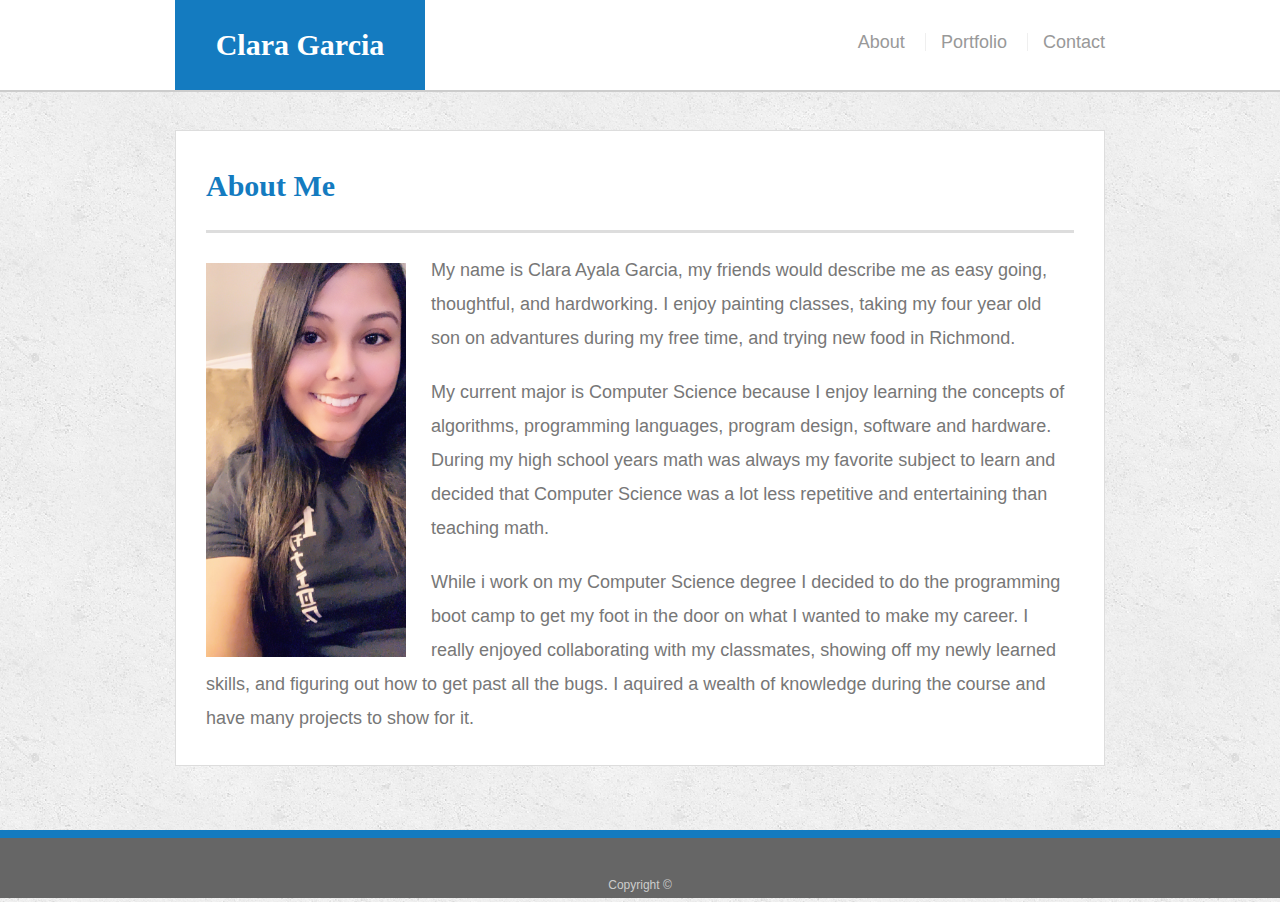
<file: index.html>
<!doctype html>
<html lang="en-us">

<head>
  <link rel="stylesheet" href="https://stackpath.bootstrapcdn.com/bootstrap/4.3.1/css/bootstrap.min.css"
    integrity="sha384-ggOyR0iXCbMQv3Xipma34MD+dH/1fQ784/j6cY/iJTQUOhcWr7x9JvoRxT2MZw1T" crossorigin="anonymous">
  <meta charset="UTF-8">
  <meta name="viewport" content="width=device-width, initial-scale=1">
  <title>About | Clara Garcia</title>
  <link rel="stylesheet" type="text/css" href="style.css">
</head>

<body>

  <header id="masthead">
    <div id="firstcontainer" class="container">
      <a href="index.html" id="logo">Clara Garcia</a>
      <nav>
        <a href="index.html">About</a>
        <a href="portfolio.html">Portfolio</a>
        <a href="contact.html">Contact</a>
      </nav>
    </div>
  </header>

  <div id="main-container" class="container">
    <section class="main-section">
      <h1>About Me</h1>

      <img src="me.JPG" class="auth-image" alt="Your Name">

      <p>My name is Clara Ayala Garcia, my friends would describe me as easy going, thoughtful, and hardworking. I enjoy painting classes,
         taking my four year old son on advantures during my free time, and trying new food in Richmond.</p>

      <p>My current major is Computer Science because I enjoy learning the concepts of algorithms, programming languages, 
        program design, software and hardware. During my high school years math was always my favorite subject to learn and decided 
        that Computer Science was a lot less repetitive and entertaining than teaching math.</p>

      <p>While i work on my Computer Science degree I decided to do the programming boot camp to get my foot in the door on what I wanted to 
        make my career. I really enjoyed collaborating with my classmates, showing off my newly learned skills, and figuring out how to get past 
        all the bugs. I aquired a wealth of knowledge during the course and have many projects to show for it.</p>

    </section>

  </div>

  <footer>
    <div class="container">
      Copyright &copy;
    </div>
  </footer>
</body>

</html>
</file>
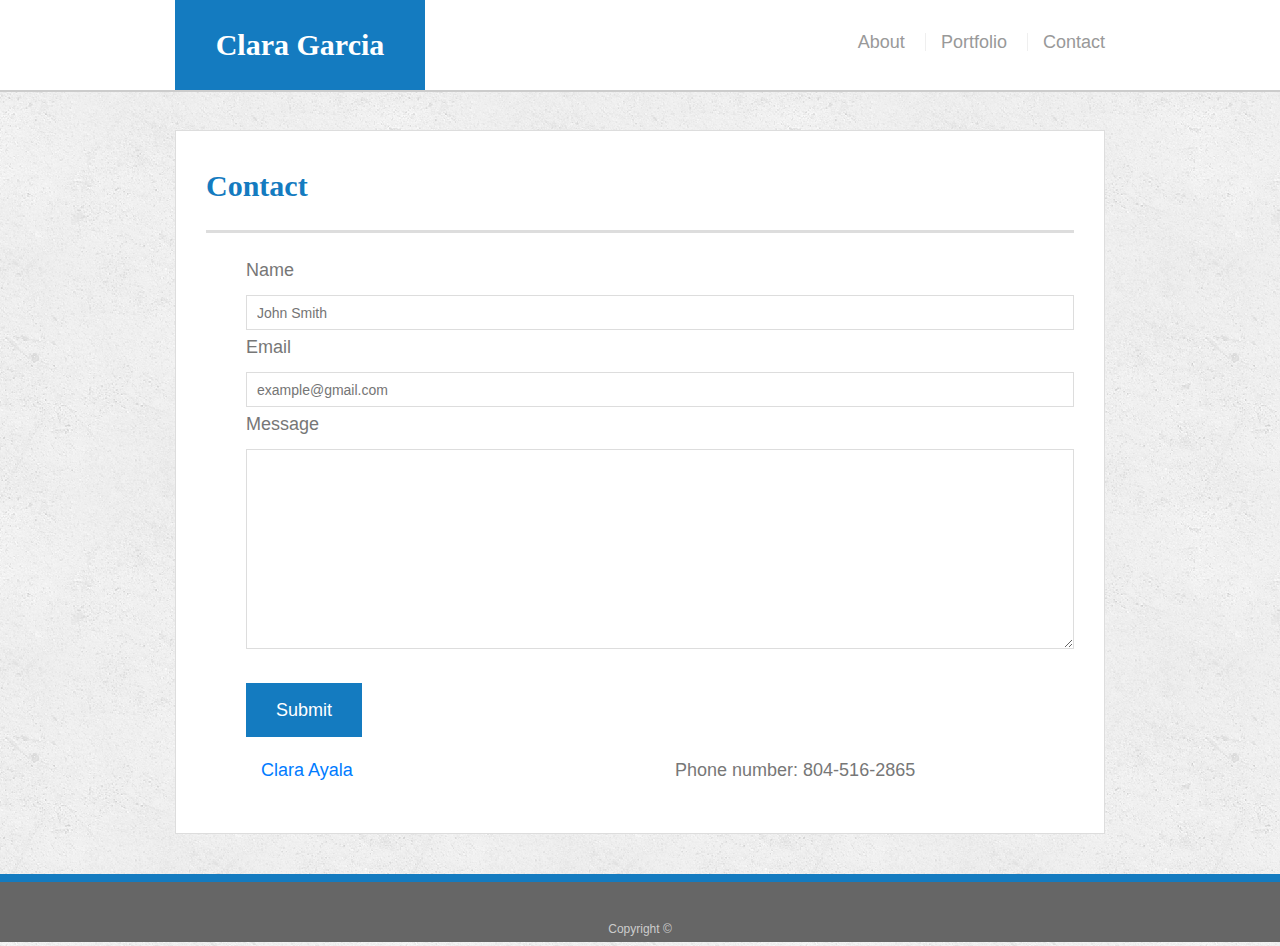
<file: contact.html>
<!doctype html>
<html lang="en-us">

<head>
  <link rel="stylesheet" href="https://stackpath.bootstrapcdn.com/bootstrap/4.3.1/css/bootstrap.min.css"
    integrity="sha384-ggOyR0iXCbMQv3Xipma34MD+dH/1fQ784/j6cY/iJTQUOhcWr7x9JvoRxT2MZw1T" crossorigin="anonymous">
  <meta charset="UTF-8">
  <meta name="viewport" content="width=device-width, initial-scale=1">
  <title>Contact | Clara Garcia</title>
  <link rel="stylesheet" type="text/css" href="style.css">
  <script type="text/javascript" src="https://platform.linkedin.com/badges/js/profile.js" async defer></script>
</head>



<body>

  <header id="masthead">
    <div id="firstcontainer" class="container">
      <a href="index.html" id="logo">Clara Garcia</a>
      <nav>
        <a href="index.html">About</a>
        <a href="portfolio.html">Portfolio</a>
        <a href="contact.html">Contact</a>
      </nav>
    </div>
  </header>

  <div id="main-container" class="container">
    <section class="othersection">
      <h1>Contact</h1>

      <form action="https://formkeep.com/f/1b8296011ec3" accept-charset="UTF-8" enctype="multipart/form-data"
        method="POST">
        <ul>
          <div>
            <label for="name">Name</label>
            <input type="text" id="name" name="name" placeholder="John Smith" required="required">
          </div>

          <div>
            <label for="email">Email</label>
            <input type="email" id="email" name="mail" placeholder="example@gmail.com" required="required">
          </div>

          <div>
            <label for="message">Message</label>
            <textarea id="message" name="message" required="required"></textarea>
          </div>
          <br>

          <input type="submit">
        </ul>

      </form>

      <form class="contactinfo">
        <ul>



          <div class="container">
            <div class="row">
              <div class="col">
                <div class="LI-profile-badge" data-version="v1" data-size="medium" data-locale="en_US"
                  data-type="horizontal" data-theme="light" data-vanity="clara-ayala-2807a0185"><a
                    class="LI-simple-link"
                    href='https://www.linkedin.com/in/clara-ayala-2807a0185?trk=profile-badge'>Clara Ayala</a></div>
              </div>
              <div class="col">
                Phone number: 804-516-2865
              </div>
            </div>
          </div>
        </ul>

      </form>




    </section>



  </div>

  <footer>
    <div class="container">
      Copyright &copy;
    </div>
  </footer>
</body>

</html>
</file>
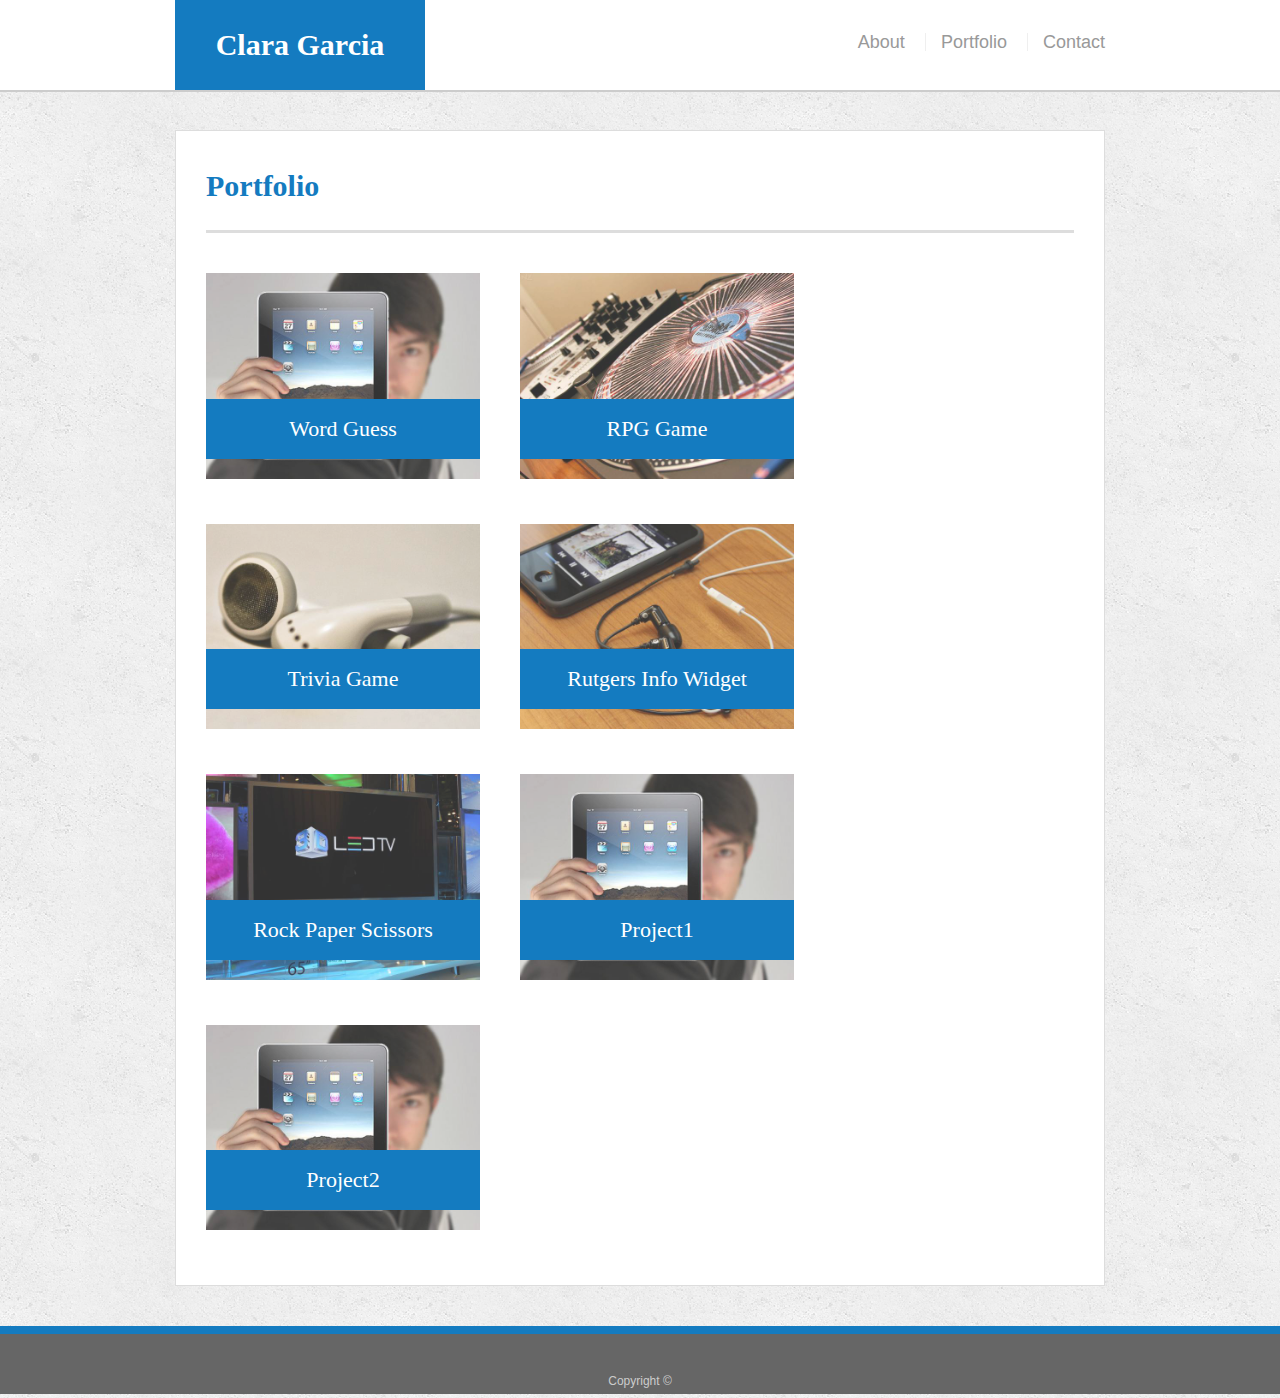
<file: portfolio.html>
<!doctype html>
<html lang="en-us">

<head>
    <link rel="stylesheet" href="https://stackpath.bootstrapcdn.com/bootstrap/4.3.1/css/bootstrap.min.css"
    integrity="sha384-ggOyR0iXCbMQv3Xipma34MD+dH/1fQ784/j6cY/iJTQUOhcWr7x9JvoRxT2MZw1T" crossorigin="anonymous">
  <meta charset="UTF-8">
  <meta name="viewport" content="width=device-width, initial-scale=1">
  <title>Portfolio | Clara Garcia</title>
  <link rel="stylesheet" type="text/css" href="style.css">
</head>



<body>

  <header id="masthead">
    <div id="firstcontainer" class="container">
      <a href="index.html" id="logo">Clara Garcia</a>
      <nav>
        <a href="index.html">About</a>
        <a href="portfolio.html">Portfolio</a>
        <a href="contact.html">Contact</a>
      </nav>
    </div>
  </header>

  <div id="main-container" class="container">
    <section class="othersection">
      <h1>Portfolio</h1>

      <div class="work">
        <img src="technics-q-c-640-480-1.jpg" alt="Word Guess">
        

        <h3><a class ="link" href="https://claraayala.github.io/WordGuessGame/" >Word Guess </a></h3>
      </div>
      <div class="work">
        <img src="technics-q-c-640-480-2.jpg" alt="RPG Game">

        <h3><a class ="link" href="https://claraayala.github.io/unit-4-game/">RPG Game</a></h3>
      </div>
      <div class="work">
        <img src="technics-q-c-640-480-5.jpg" alt="Trivia Game">

        <h3><a class = "link" href="https://claraayala.github.io/TriviaGame/">Trivia Game</a></h3>
      </div>
      <div class="work">
        <img src="technics-q-c-640-480-7.jpg" alt="Rutgers Info Widget">

        <h3>Rutgers Info Widget</h3>
      </div>
      <div class="work">
        <img src="technics-q-c-640-480-9.jpg" alt="Rock Paper Scissors">

        <h3>Rock Paper Scissors</h3>
      </div>

      <div class="work">
        <img src="technics-q-c-640-480-1.jpg" alt="Project1">
        

        <h3><a class ="link" href="https://dcoco1890.github.io/superProject/" >Project1 </a></h3>
      </div>
      <div class="work">
        <img src="technics-q-c-640-480-1.jpg" alt="Project2">
        

        <h3><a class ="link" href="https://foo-lette.herokuapp.com/" >Project2 </a></h3>
      </div>

    </section>

  </div>

  <footer>
    <div class="container">
      Copyright &copy;
    </div>
  </footer>
</body>

</html>
</file>
<file: style.css>
body {
  font-family: Arial, "Helvetica Neue", Helvetica, sans-serif;
  font-size: 18px;
  line-height: 34px;
  color: #777777;
  background: url("concrete_seamless.png");
  margin-top: 0px !important;
}

* {
  box-sizing: border-box;
}

/* general */

.container {
  width: 100%;
  max-width: 960px;
  margin: 0 auto;
  clear: both;
}

h1,
h2,
h3,
p {
  margin-bottom: 20px;
}

p:last-child {
  margin-bottom: 0;
}

h1,
h2,
h3 {
  font-family: Georgia, Times, "Times New Roman", serif;
  font-weight: 700;
  color: rgb(20, 123, 192);
}

h1 {
  padding-bottom: 20px;
  font-size: 30px;
  line-height: 49px;
  border-bottom: 3px solid #dddddd;
}

h2,
h3 {
  font-size: 22px;
}

/* header */

#masthead {
  position: fixed;
  z-index: 99;
  width: 100%;
  margin: 0 0 30px;
  overflow: auto;
  color: #ffffff;
  background: #ffffff;
  border-bottom: 2px solid #cccccc;
}

#logo {
  float: left;
  width: 250px;
  height: 90px;
  font-family: Georgia, Times, "Times New Roman", serif;
  font-size: 30px;
  font-weight: 700;
  line-height: 90px;
  color: #ffffff;
  text-align: center;
  text-decoration: none;
  background: rgb(20, 123, 192);
}

nav {
  float: right;
  margin-top: 25px;
}

nav a {
  display: inline-block;
  padding-left: 15px;
  margin-left: 15px;
  line-height: 18px;
  color: #999;
  text-decoration: none;
  border-left: 1px solid #efefef;
}

nav a:first-child {
  border-left: 0 none;
}

/* footer */

footer {
  padding: 30px 0;
  clear: both;
  font-size: 12px;
  color: #ffffff;
  color: #cccccc;
  text-align: center;
  background: #666666;
  border-top: 8px solid rgb(20, 123, 192);
  height: 50px;
}

h3, h2 {
  padding-bottom: 20px;
  margin-bottom: 15px;
  line-height: 22px;
  border-bottom: 2px solid #eeeeee;
}

/* main */

#main-container {
  padding-top: 130px;
  min-height: calc(100vh - 70px);
}

.main-section {
  float: left;
  width: 100%;
  max-width: 960px;
  padding: 30px;
  margin: 0 0 40px;
  background: #ffffff;
  border: 1px solid #dddddd;
}

.othersection {
  float: left;
  width: 100%;
  max-width: 960px;
  padding: 30px;
  margin: 0 0 40px;
  background: #ffffff;
  border: 1px solid #dddddd;
}

/* portfolio page */

.link {color:white;
}

.work {
  position: relative;
  float: left;
  width: 274px;
  margin: 20px 0 25px;
  overflow: auto;
}

.work:nth-child(even) {
  margin-right: 40px;
}

.work img {
  width: 100%;
  border: 0 none;
  opacity: 0.8;
}

.work h3 {
  position: absolute;
  bottom: 20px;
  width: 100%;
  padding: 15px;
  margin-bottom: 0;
  font-weight: 300;
  line-height: 30px;
  color: #ffffff;
  text-align: center;
  background: rgb(20, 123, 192);
  border-bottom: 0;
}

.auth-image {
  float: left;
  width: 200px;
  height: auto;
  margin-top: 10px;
  margin-right: 25px;
}

/* contact page */

#contact-form ul {
  margin-bottom: 20px;
}

#contact-form li {
  margin-bottom: 10px;
}

label,
input[type=text],
input[type=email],
textarea {
  display: block;
  width: 100%;
}

input[type=text],
input[type=email],
textarea {
  height: 35px;
  padding: 0 10px;
  font-size: 14px;
  border: 1px solid #dddddd;
}

textarea {
  height: 200px;
}

input[type=submit] {
  padding: 10px 30px;
  font-size: 18px;
  color: #ffffff;
  cursor: pointer;
  background: rgb(20, 123, 192);
  border: 0 none;
}

  @media (max-width: 980px ) {
    nav {width:50%;
    }

  }

  @media (max-width: 760px ) {
    nav {width:50%;
    }
    
   

  }

  @media (max-width: 640px ) {
   #logo {width: 100%;
    text-align: center;
    margin-left: 0px !important;
  }
   #firstcontainer {padding: 0px;}
   nav {width:100%; 
    text-align: center;
    margin-left: 0px !important;
  }
  .auth-image {width: 100%;
  }

  .main-section {margin-left: 3px;
  }

  body {margin-left: 0px;
  }}

  .phonenumber {
    text-align: center;   
}
  
#thankyou {
  text-align: center;
}
</file>
